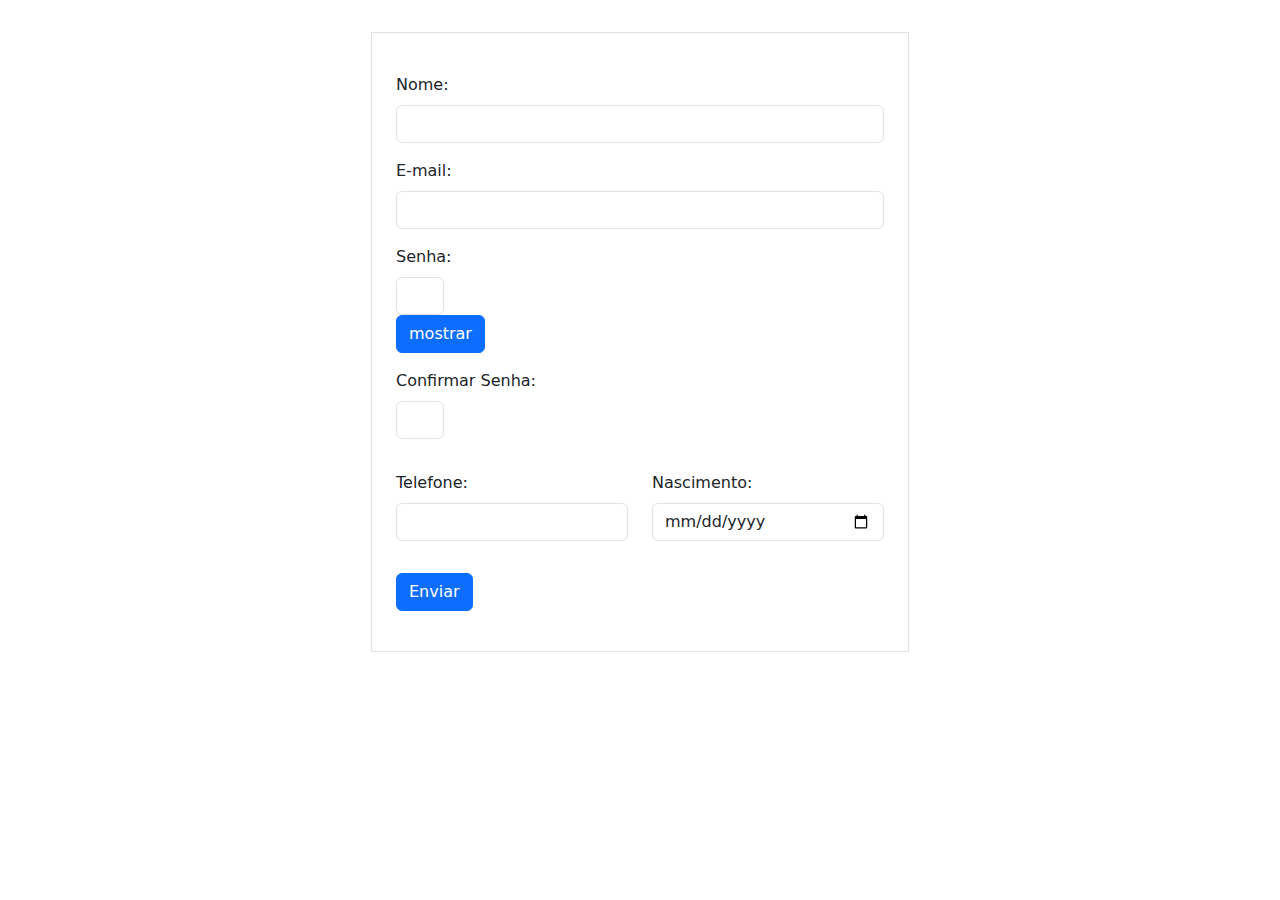
<file: atividades/eventosJS/index.html>
<!DOCTYPE html>
<html lang="pt-br">
<head>
    <meta charset="UTF-8">
    <meta http-equiv="X-UA-Compatible" content="IE=edge">
    <meta name="viewport" content="width=device-width, initial-scale=1.0">
    <link rel="stylesheet" href="bs/bootstrap-5.3.0-alpha1-dist/css/bootstrap.min.css">
    <title>Eventos JS</title>
</head>
<body>
    <main class="container p-3">
        <section class="container-flex d-flex justify-content-center p-3">
            <form action="" class="border w-50 p-4">
                <div class="my-3">
                    <label for="nome" class="form-label">Nome:</label>
                    <input name="nome" type="text" class="form-control">
                </div>
                <div class="my-3">
                    <label for="email" class="form-label">E-mail:</label>
                    <input name="email" type="email" class="form-control">
                </div>
                <div class="my-3">
                    <label for="senha" class="form-label">Senha:</label>
                    <input id="senha" name="senha" type="password" class="form-control form-control-color" onchange="guardarSenha()">
                    <button name="btn_mostrar_senha" class="btn btn-primary" onmousedown="mostrarSenha()">mostrar</button>
                </div>
                <div class="my-3">
                    <label for="confirmar_senha" class="form-label">Confirmar Senha:</label>
                    <input id="confirmar_senha" name="confirmar_senha" type="password" class="form-control form-control-color" onkeyup="confirmarSenha()">
                    <div id="validacao"></div>
                </div>
                <div class="my-3 row">
                    <div class="my-3 col">
                        <label for="telefone" class="form-label">Telefone:</label>
                        <input name="telefone" type="text" class="form-control">
                    </div>
                    <div class="my-3 col">
                        <label for="nascimento" class="form-label">Nascimento:</label>
                        <input name="nascimento" type="date" class="form-control">
                    </div>
                </div>
                <div class="my-3">
                    <input type="submit" name="btn_enviar" class="btn btn-primary" value="Enviar">
                </div>
            </form>
        </section>
    </main>
    <script src="js/scripts.js"></script>
</body>
</html>
</file>
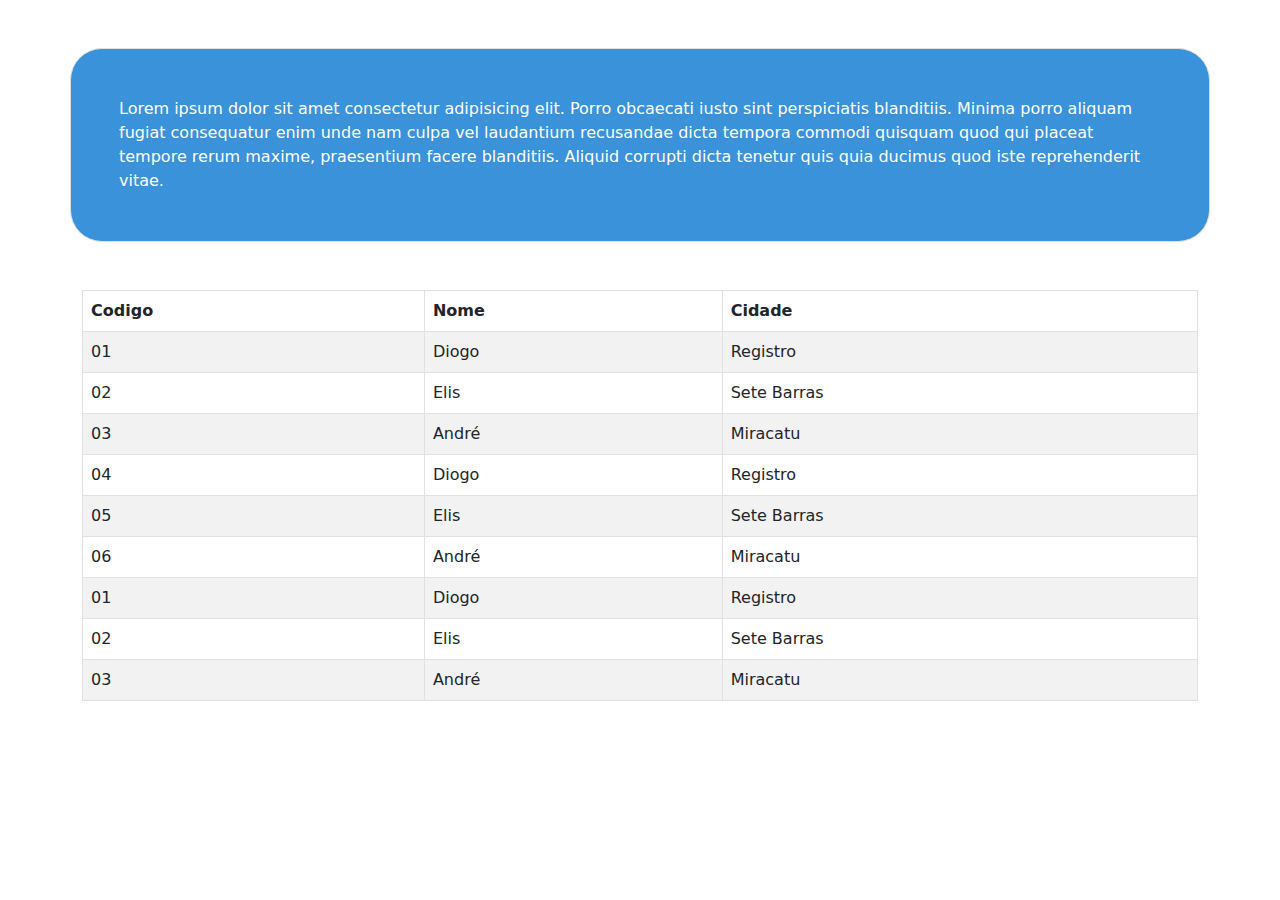
<file: aulas/aula_bootstrap/index.html>
<!DOCTYPE html>
<html lang="pt-br">
<head>
    <meta charset="UTF-8">
    <meta http-equiv="X-UA-Compatible" content="IE=edge">
    <meta name="viewport" content="width=device-width, initial-scale=1.0">
    <link rel="stylesheet" href="bs/bootstrap-5.3.0-alpha1-dist/css/bootstrap.min.css">
    <link rel="stylesheet" href="css/style.css">
    <title>Bootstrap</title>
</head>
<body>
    <div id="div-1" class="container border mt-5 pt-5 pb-5 ps-5 pe-5 rounded-5 text-white">
        Lorem ipsum dolor sit amet consectetur adipisicing elit. Porro obcaecati iusto sint perspiciatis blanditiis. Minima porro aliquam fugiat consequatur enim unde nam culpa vel laudantium recusandae dicta tempora commodi quisquam quod qui placeat tempore rerum maxime, praesentium facere blanditiis. Aliquid corrupti dicta tenetur quis quia ducimus quod iste reprehenderit vitae.
    </div>
    
    <div class="container">
        <table class="table mt-5 table-bordered table-striped table-hover">
            <thead>
                <tr>
                    <th>Codigo</th>
                    <th>Nome</th>
                    <th>Cidade</th>
                </tr>
            </thead>
            <tbody>
                <tr>
                    <td>01</td>
                    <td>Diogo</td>
                    <td>Registro</td>
                </tr>
                <tr>
                    <td>02</td>
                    <td>Elis</td>
                    <td>Sete Barras</td>
                </tr>
                <tr>
                    <td>03</td>
                    <td>André</td>
                    <td>Miracatu</td>
                </tr>
                <tr>
                    <td>04</td>
                    <td>Diogo</td>
                    <td>Registro</td>
                </tr>
                <tr>
                    <td>05</td>
                    <td>Elis</td>
                    <td>Sete Barras</td>
                </tr>
                <tr>
                    <td>06</td>
                    <td>André</td>
                    <td>Miracatu</td>
                </tr>
                <tr>
                    <td>01</td>
                    <td>Diogo</td>
                    <td>Registro</td>
                </tr>
                <tr>
                    <td>02</td>
                    <td>Elis</td>
                    <td>Sete Barras</td>
                </tr>
                <tr>
                    <td>03</td>
                    <td>André</td>
                    <td>Miracatu</td>
                </tr>
            </tbody>
        </table>
    </div>
    
    <script src="bs/bootstrap-5.3.0-alpha1-dist/js/bootstrap.bundle.min.js"></script>
</body>
</html>
</file>
<file: aulas/aula_bootstrap/css/style.css>
#div-1{
    background-color: #3a92da;
}
</file>
